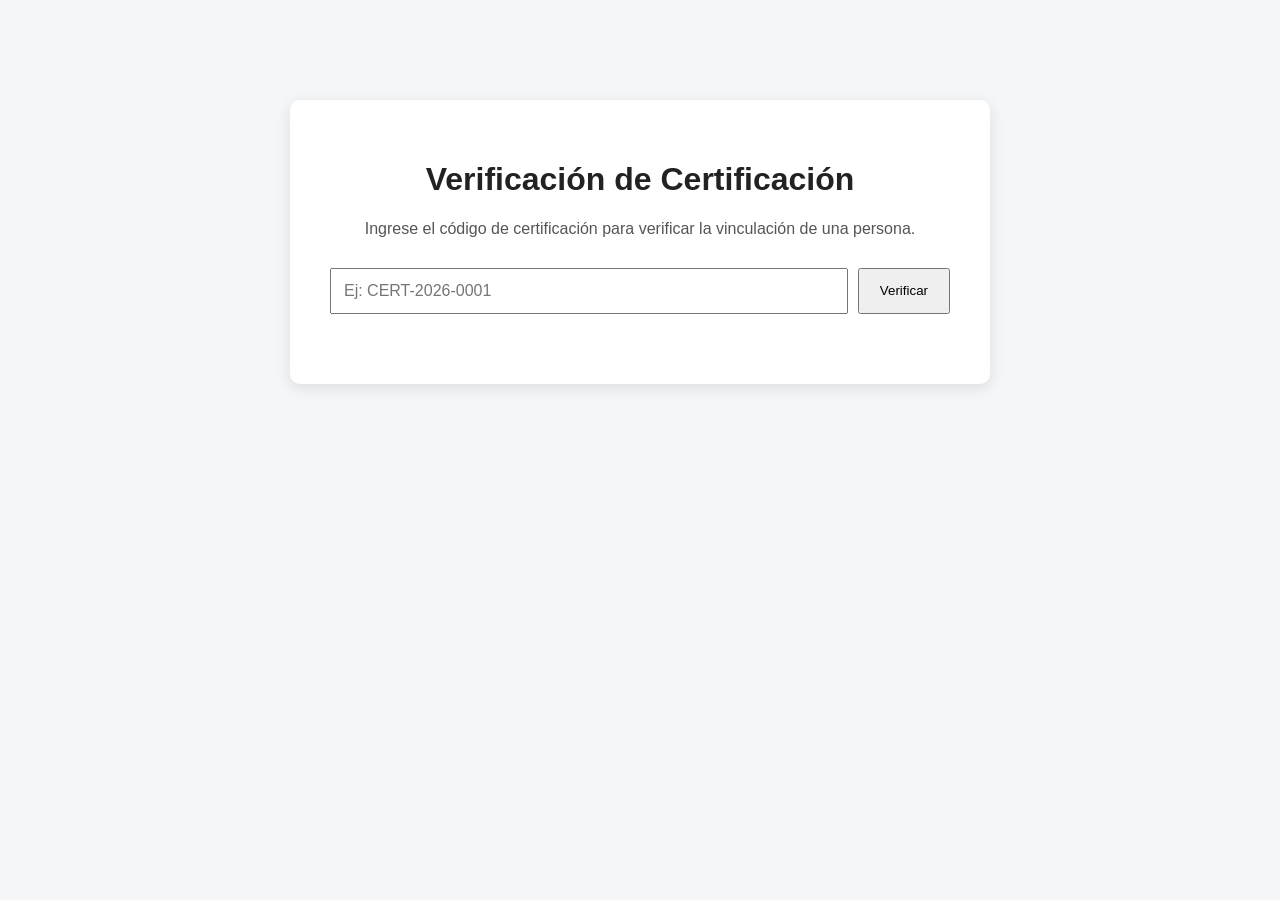
<file: web/verificacion.html>
<!DOCTYPE html>
<html lang="es">

<head>
    <meta charset="UTF-8">
    <meta name="viewport" content="width=device-width, initial-scale=1.0">

    <title>Plataforma de Certificación</title>

    <link rel="stylesheet" href="style.css">
</head>

<body>

    <main class="contenedor">

        <h1>Verificación de Certificación</h1>

        <p>
            Ingrese el código de certificación para verificar
            la vinculación de una persona.
        </p>

        <div class="buscador">

            <input
                type="text"
                id="codigo"
                placeholder="Ej: CERT-2026-0001"
            >

            <button id="btnVerificar">
                Verificar
            </button>

        </div>

        <div id="resultado" class="resultado"></div>

    </main>

    <script src="app.js"></script>

</body>

</html>
</file>
<file: web/style.css>
/* =====================================================
   ESTILOS GENERALES
===================================================== */

* {
    box-sizing: border-box;
}

body {
    margin: 0;

    font-family: Arial, sans-serif;

    background: #f4f6f8;

    color: #222;
}

h1 {
    text-align: center;
}

p {
    text-align: center;

    color: #555;
}

input {
    flex: 1;

    padding: 12px;

    font-size: 16px;
}

button {
    padding: 12px 20px;

    cursor: pointer;
}

.oculto {
    display: none !important;
}


/* =====================================================
   VERIFICACIÓN DE CERTIFICADOS
===================================================== */

.contenedor {
    max-width: 700px;

    margin: 100px auto;

    background: white;

    padding: 40px;

    border-radius: 10px;

    box-shadow:
        0 4px 15px rgba(0, 0, 0, 0.1);
}


.buscador {
    display: flex;

    gap: 10px;

    margin-top: 30px;
}


.resultado {
    margin-top: 30px;
}


.certificado {
    padding: 20px;

    border: 1px solid #ddd;

    border-radius: 8px;
}


.valido {
    font-weight: bold;
}


.activo {
    border-left: 5px solid green;
}


.inactivo {
    border-left: 5px solid orange;
}


.estado-activo {
    font-weight: bold;

    color: green;
}


.estado-inactivo {
    font-weight: bold;

    color: orange;
}


.mensaje {
    margin-top: 20px;

    padding: 20px;

    border-radius: 8px;

    text-align: center;
}


.error {
    text-align: center;

    font-weight: bold;

    border: 1px solid #d9534f;

    background: #fff5f5;

    color: #b52b27;
}


/* =====================================================
   HEADER PRINCIPAL
===================================================== */

.header-principal {
    display: flex;

    justify-content: space-between;

    align-items: center;

    padding: 20px 8%;

    background: #1f2327;

    color: white;
}


.logo img {
    height: 100px;

    width: auto;

    display: block;
}


/* =====================================================
   MENÚ PRINCIPAL
===================================================== */

.menu-principal {
    display: flex;

    align-items: center;

    gap: 25px;
}


/*
IMPORTANTE:
Solo afecta a los enlaces principales:
Nosotros y Noticias.
No afecta al menú desplegable.
*/

.menu-principal > a {
    color: white;

    text-decoration: none;

    font-size: 16px;

    transition: color 0.2s ease;
}


.menu-principal > a:hover {
    color: #f5b51b;
}


/* =====================================================
   ZONA DE AUTENTICACIÓN
===================================================== */

.zona-auth {
    position: relative;

    display: flex;

    align-items: center;
}


/* =====================================================
   USUARIO NO AUTENTICADO
===================================================== */

.menu-invitado {
    display: flex;

    align-items: center;

    gap: 25px;
}


.menu-invitado > a {
    color: white;

    text-decoration: none;

    font-size: 16px;
}


.menu-invitado > a:hover {
    color: #f5b51b;
}


/* Botón Registrarse */

.menu-invitado .boton-registro {
    background: #f5b51b;

    padding: 10px 18px;

    border-radius: 6px;

    color: #222 !important;

    transition:
        background 0.2s ease,
        transform 0.2s ease;
}


.menu-invitado .boton-registro:hover {
    background: #ffc53d;

    color: #222;

    transform: translateY(-1px);
}


/* =====================================================
   USUARIO AUTENTICADO
===================================================== */

.menu-usuario {
    position: relative;
}


/* Botón Samuel ▼ */

.boton-cuenta {
    display: flex;

    align-items: center;

    justify-content: center;

    gap: 9px;

    margin: 0;

    padding: 9px 14px;

    background: transparent;

    color: white;

    border:
        1px solid rgba(255, 255, 255, 0.18);

    border-radius: 8px;

    font-family: inherit;

    font-size: 16px;

    cursor: pointer;

    transition:
        background 0.2s ease,
        border-color 0.2s ease;
}


.boton-cuenta:hover {
    background:
        rgba(255, 255, 255, 0.08);

    border-color:
        rgba(255, 255, 255, 0.30);
}


/* Icono del usuario */

.icono-cuenta {
    width: 30px;

    height: 30px;

    display: flex;

    align-items: center;

    justify-content: center;

    background: #f5b51b;

    border-radius: 50%;

    font-size: 15px;
}


.flecha-cuenta {
    font-size: 11px;
}


/* =====================================================
   MENÚ DESPLEGABLE DE CUENTA
===================================================== */

.dropdown-cuenta {
    position: absolute;

    top: calc(100% + 12px);

    right: 0;

    width: 270px;

    padding: 8px;

    background: white;

    border: 1px solid #e5e5e5;

    border-radius: 10px;

    box-shadow:
        0 12px 30px rgba(0, 0, 0, 0.20);

    z-index: 1000;
}


.dropdown-cuenta a,
.dropdown-cuenta button {
    display: block;

    width: 100%;

    margin: 0;

    padding: 13px 15px;

    background: transparent;

    color: #222;

    border: none;

    border-radius: 6px;

    text-decoration: none;

    text-align: left;

    font-family: inherit;

    font-size: 14px;

    font-weight: normal;

    cursor: pointer;
}


.dropdown-cuenta a:hover,
.dropdown-cuenta button:hover {
    background: #f4f4f4;
}


/* Administrador */

.dropdown-cuenta #opcionAdmin {
    color: #bb8000;

    font-weight: bold;
}


/* Cerrar sesión */

.dropdown-cuenta #cerrarSesion {
    margin-top: 5px;

    border-top:
        1px solid #e5e5e5;

    border-radius: 0;

    color: #b52b27;
}


.dropdown-cuenta #cerrarSesion:hover {
    background: #fff1f1;
}


/* =====================================================
   HERO / PORTADA
===================================================== */

.hero {
    min-height: 520px;

    display: flex;

    align-items: center;

    justify-content: center;

    text-align: center;

    padding: 60px 20px;

    background: #f4f6f8;
}


.hero-contenido {
    max-width: 850px;
}


.hero h1 {
    font-size: 48px;

    margin-bottom: 20px;
}


.hero-texto {
    font-size: 19px;

    line-height: 1.7;
}


.etiqueta {
    font-weight: bold;
}


.hero-botones {
    margin-top: 35px;

    display: flex;

    justify-content: center;

    gap: 20px;
}


/* =====================================================
   BOTONES GENERALES
===================================================== */

.boton-principal {
    display: inline-block;

    background: #222;

    color: white;

    border: none;

    text-decoration: none;

    padding: 13px 25px;

    border-radius: 6px;

    cursor: pointer;
}


.boton-principal:hover {
    background: #333;
}


.boton-secundario {
    display: inline-block;

    background: white;

    color: #222;

    border: 1px solid #ccc;

    text-decoration: none;

    padding: 13px 25px;

    border-radius: 6px;
}


.boton-secundario:hover {
    background: #f7f7f7;
}


/* =====================================================
   SECCIÓN PRINCIPAL
===================================================== */

.seccion-inicio {
    padding: 70px 8%;
}


.seccion-inicio h2 {
    text-align: center;

    margin-bottom: 40px;
}


.tarjetas-inicio {
    display: grid;

    grid-template-columns:
        repeat(
            auto-fit,
            minmax(220px, 1fr)
        );

    gap: 25px;
}


.tarjeta {
    background: white;

    padding: 25px;

    border-radius: 10px;

    border: 1px solid #ddd;

    transition:
        transform 0.2s ease,
        box-shadow 0.2s ease;
}


.tarjeta:hover {
    transform: translateY(-3px);

    box-shadow:
        0 6px 18px rgba(0, 0, 0, 0.08);
}


.tarjeta a {
    font-weight: bold;

    color: #1f2327;
}


/* =====================================================
   FOOTER
===================================================== */

footer {
    background: #1f2327;

    color: white;

    text-align: center;

    padding: 30px;
}


footer p {
    color: white;

    margin: 0;
}


/* =====================================================
   PÁGINAS INTERNAS
===================================================== */

.pagina-contenido {
    max-width: 1100px;

    margin: auto;

    padding: 60px 25px;
}


.pagina-contenido section {
    margin-top: 50px;
}


/* =====================================================
   FORMULARIOS
===================================================== */

.contenedor-formulario {
    min-height: 100vh;

    display: flex;

    justify-content: center;

    align-items: center;

    background: #f4f6f8;

    padding: 40px 20px;
}


.formulario {
    width: 100%;

    max-width: 520px;

    background: white;

    padding: 40px;

    border-radius: 12px;

    box-shadow:
        0 5px 20px rgba(0, 0, 0, 0.1);
}


.formulario form {
    display: flex;

    flex-direction: column;
}


.formulario label {
    margin-top: 18px;

    margin-bottom: 7px;

    font-weight: bold;
}


.formulario input,
.formulario select {
    width: 100%;

    padding: 12px;

    border: 1px solid #aaa;

    border-radius: 5px;

    font-size: 16px;
}


.formulario button {
    margin-top: 25px;
}


.volver {
    text-decoration: none;

    color: #222;
}


.volver:hover {
    text-decoration: underline;
}


/* =====================================================
   REQUISITOS DE CONTRASEÑA
===================================================== */

.requisitos-password {
    margin-top: 15px;

    padding: 15px;

    background: #f6f6f6;

    border-radius: 6px;

    font-size: 14px;
}


.requisitos-password li {
    margin-bottom: 5px;
}


.requisito-valido {
    color: green;
}


/* =====================================================
   CONSENTIMIENTO
===================================================== */

.consentimiento {
    display: flex;

    align-items: flex-start;

    gap: 10px;

    line-height: 1.5;

    font-weight: normal !important;
}


.consentimiento input {
    flex: 0 0 auto;

    margin-top: 5px;
}


/* =====================================================
   MENSAJES DE REGISTRO / LOGIN
===================================================== */

.mensaje-registro {
    margin-top: 20px;

    font-weight: bold;

    text-align: center;
}


.mensaje-error {
    color: #b52b27;
}


.mensaje-exito {
    color: green;
}


/* =====================================================
   PUBLICACIONES
===================================================== */

.filtros-publicaciones {
    display: flex;

    flex-wrap: wrap;

    gap: 10px;

    margin: 35px 0;
}


.filtro {
    padding: 10px 18px;

    border: 1px solid #ccc;

    border-radius: 20px;

    background: white;

    cursor: pointer;
}


.activo-filtro {
    background: #1f2327;

    color: white;

    border-color: #1f2327;
}


.grid-publicaciones {
    display: grid;

    grid-template-columns:
        repeat(
            auto-fit,
            minmax(260px, 1fr)
        );

    gap: 25px;
}


.tarjeta-publicacion {
    background: white;

    padding: 25px;

    border: 1px solid #ddd;

    border-radius: 10px;

    box-shadow:
        0 3px 10px rgba(0, 0, 0, 0.05);
}


.tarjeta-publicacion h2 {
    margin-top: 12px;
}


.tipo-publicacion {
    display: inline-block;

    padding: 5px 10px;

    background: #f5b51b;

    border-radius: 15px;

    font-size: 13px;

    font-weight: bold;
}


.fecha-publicacion {
    color: #777;

    font-size: 14px;
}


/* =====================================================
   PANEL ADMINISTRATIVO
===================================================== */

.admin-contenedor {
    max-width: 1300px;

    margin: auto;

    padding: 60px 8%;
}


.admin-encabezado {
    margin-bottom: 40px;
}


.admin-grid {
    display: grid;

    grid-template-columns:
        minmax(320px, 450px)
        1fr;

    gap: 40px;

    align-items: start;
}


.admin-formulario,
.admin-listado {
    background: white;

    padding: 30px;

    border-radius: 12px;

    border: 1px solid #ddd;
}


.admin-formulario form {
    display: flex;

    flex-direction: column;
}


.admin-formulario label {
    margin-top: 18px;

    margin-bottom: 7px;

    font-weight: bold;
}


.admin-formulario input,
.admin-formulario select,
.admin-formulario textarea {
    width: 100%;

    padding: 12px;

    border: 1px solid #aaa;

    border-radius: 6px;

    font-family: inherit;

    font-size: 15px;
}


.admin-botones {
    display: flex;

    gap: 10px;

    margin-top: 20px;
}


.admin-publicacion {
    padding: 20px;

    margin-bottom: 20px;

    border: 1px solid #ddd;

    border-radius: 10px;
}


.acciones-admin {
    display: flex;

    gap: 10px;

    margin-top: 15px;
}


.btn-editar {
    background: #1f2327;

    color: white;

    border: none;

    padding: 8px 15px;

    border-radius: 5px;

    cursor: pointer;
}


.btn-eliminar {
    background: #b52b27;

    color: white;

    border: none;

    padding: 8px 15px;

    border-radius: 5px;

    cursor: pointer;
}


/* =====================================================
   IMÁGENES DE PUBLICACIONES
===================================================== */

.imagen-vista-previa {
    width: 100%;

    max-height: 250px;

    object-fit: cover;

    margin-top: 15px;

    border-radius: 8px;
}


.imagen-publicacion-admin {
    width: 100%;

    max-height: 250px;

    object-fit: cover;

    border-radius: 8px;

    margin-bottom: 15px;
}


.ayuda-imagen {
    margin-top: 6px;

    font-size: 13px;

    color: #777;
}


.texto-imagen-actual {
    margin-top: 15px;

    font-weight: bold;
}


/* =====================================================
   RESPONSIVE
===================================================== */

@media (max-width: 900px) {

    .admin-grid {
        grid-template-columns: 1fr;
    }

}


@media (max-width: 800px) {

    .header-principal {
        flex-direction: column;

        gap: 20px;
    }


    .logo img {
        height: 85px;
    }


    .menu-principal {
        flex-direction: column;

        gap: 18px;

        width: 100%;
    }


    .zona-auth {
        width: 100%;

        justify-content: center;
    }


    .menu-invitado {
        flex-direction: column;

        gap: 15px;
    }


    .menu-usuario {
        width: auto;
    }


    .dropdown-cuenta {
        right: 50%;

        transform:
            translateX(50%);

        width: 260px;
    }


    .hero {
        min-height: auto;

        padding:
            70px 20px;
    }


    .hero h1 {
        font-size: 36px;
    }


    .hero-botones {
        flex-direction: column;

        align-items: center;
    }


    .buscador {
        flex-direction: column;
    }

}

/* =====================================
   MENÚ DE CUENTA
===================================== */

#auth-area {
    display: flex;
    align-items: center;
    gap: 12px;
}


.btn-login,
.btn-registro {
    text-decoration: none;
    padding: 10px 16px;
    border-radius: 6px;
    font-size: 14px;
}


.btn-login {
    color: #333;
}


.btn-registro {
    background: #f5b51b;
    color: #222;
}


.menu-cuenta {
    position: relative;
}


.btn-cuenta {
    border: none;
    background: transparent;
    cursor: pointer;
    font-size: 15px;
    padding: 10px;
}


.flecha-cuenta {
    font-size: 10px;
    margin-left: 5px;
}


.menu-cuenta-dropdown {

    position: absolute;

    top: calc(100% + 8px);

    right: 0;

    min-width: 230px;

    background: white;

    border-radius: 8px;

    box-shadow:
        0 8px 25px
        rgba(0, 0, 0, 0.15);

    overflow: hidden;

    display: none;

    z-index: 1000;
}


.menu-cuenta-dropdown.mostrar {
    display: block;
}


.opcion-cuenta {

    width: 100%;

    display: block;

    border: none;

    background: white;

    padding: 13px 16px;

    text-align: left;

    cursor: pointer;

    font-size: 14px;

    color: #333;

    text-decoration: none;
}


.opcion-cuenta:hover {
    background: #f5f5f5;
}


.opcion-enlace {
    box-sizing: border-box;
}


.separador-cuenta {
    height: 1px;
    background: #ddd;
}


.cerrar-sesion {
    color: #c62828;
}

/* Corrección del color del nombre de usuario */
.btn-cuenta,
.btn-cuenta .nombre-cuenta,
.btn-cuenta .flecha-cuenta {
    color: white !important;
}

/* =====================================================
   MI CUENTA
===================================================== */

.cuenta-contenedor {
    width: 100%;

    max-width: 1000px;

    margin: 0 auto;

    padding: 60px 25px;
}


.cuenta-tarjeta {
    width: 100%;

    background: white;

    padding: 40px;

    border-radius: 16px;

    border: 1px solid #e2e2e2;

    box-shadow:
        0 6px 25px rgba(0, 0, 0, 0.08);
}


/* =====================================================
   CABECERA DEL PERFIL
===================================================== */

.perfil-cabecera {
    text-align: center;

    margin-bottom: 35px;
}


.perfil-cabecera h1 {
    margin-top: 0;

    margin-bottom: 25px;
}


.perfil-cabecera h2 {
    margin-top: 15px;

    margin-bottom: 5px;
}


/* =====================================================
   FOTO DE PERFIL
===================================================== */

.perfil-foto-contenedor {
    width: 115px;

    height: 115px;

    margin: 0 auto;

    position: relative;
}


.perfil-foto,
.perfil-foto-default {
    width: 115px;

    height: 115px;

    border-radius: 50%;
}


.perfil-foto {
    object-fit: cover;

    border:
        3px solid #f5b51b;
}


.perfil-foto-default {
    display: flex;

    align-items: center;

    justify-content: center;

    background: #f5b51b;

    color: #222;

    font-size: 48px;

    border:
        3px solid #e4a000;
}


/* =====================================================
   CORREO DEL USUARIO
===================================================== */

.correo-perfil {
    margin-top: 4px;

    color: #777;

    font-size: 15px;
}


/* =====================================================
   DATOS DEL PERFIL
===================================================== */

.datos-perfil {
    display: grid;

    grid-template-columns:
        repeat(
            2,
            minmax(0, 1fr)
        );

    gap: 16px;

    margin-top: 30px;
}


.dato-perfil {
    display: flex;

    flex-direction: column;

    gap: 7px;

    padding: 18px;

    background: #f8f9fa;

    border: 1px solid #e5e5e5;

    border-radius: 9px;
}


.dato-titulo {
    color: #666;

    font-size: 13px;

    font-weight: bold;

    text-transform: uppercase;

    letter-spacing: 0.4px;
}


.dato-perfil > span:last-child {
    color: #222;

    font-size: 16px;
}


/* =====================================================
   ESTADO DE ASOCIACIÓN
===================================================== */

.estado-afiliacion {
    width: fit-content;

    padding: 6px 11px;

    border-radius: 20px;

    font-size: 13px !important;

    font-weight: bold;
}


.afiliacion-activa {
    background: #e7f7eb;

    color: #187a35 !important;

    border:
        1px solid #b8e1c2;
}


.afiliacion-inactiva {
    background: #fff0f0;

    color: #b52b27 !important;

    border:
        1px solid #edc0be;
}


.afiliacion-pendiente {
    background: #fff7df;

    color: #996b00 !important;

    border:
        1px solid #f0dc9b;
}


/* =====================================================
   ACCIONES DEL PERFIL
===================================================== */

.acciones-perfil {
    display: flex;

    justify-content: center;

    margin-top: 30px;
}


/* =====================================================
   CERTIFICACIÓN DE AFILIACIÓN
===================================================== */

.seccion-certificacion {
    display: flex;

    align-items: flex-start;

    gap: 20px;

    margin-top: 40px;

    padding: 28px;

    background: #fffdf7;

    border:
        1px solid #f1d98a;

    border-left:
        5px solid #f5b51b;

    border-radius: 12px;
}


.certificacion-icono {
    width: 48px;

    height: 48px;

    flex: 0 0 48px;

    display: flex;

    align-items: center;

    justify-content: center;

    background: #f5b51b;

    color: #222;

    border-radius: 50%;

    font-size: 25px;

    font-weight: bold;
}


.certificacion-contenido {
    flex: 1;
}


.certificacion-contenido h3 {
    margin-top: 0;

    margin-bottom: 10px;

    font-size: 21px;
}


.certificacion-contenido p {
    margin:
        0 0
        15px 0;

    text-align: left;

    line-height: 1.6;
}


.texto-seguridad-certificacion {
    padding: 12px 15px;

    background: rgba(245, 181, 27, 0.10);

    border-radius: 7px;

    font-size: 14px;
}


/* =====================================================
   RESPONSIVE - MI CUENTA
===================================================== */

@media (max-width: 700px) {

    .cuenta-contenedor {
        padding:
            35px 15px;
    }


    .cuenta-tarjeta {
        padding:
            30px 20px;
    }


    .datos-perfil {
        grid-template-columns:
            1fr;
    }


    .seccion-certificacion {
        flex-direction: column;

        align-items: center;

        text-align: center;
    }


    .certificacion-contenido p {
        text-align: center;
    }

}

/* =====================================================
   CONFIGURACIÓN DE CUENTA
===================================================== */

.configuracion-contenedor {
    width: 100%;

    max-width: 850px;

    margin: 0 auto;

    padding: 60px 25px;
}


.configuracion-tarjeta {
    background: white;

    padding: 40px;

    border: 1px solid #e2e2e2;

    border-radius: 16px;

    box-shadow:
        0 6px 25px rgba(0, 0, 0, 0.08);
}


.configuracion-tarjeta h1 {
    margin-top: 0;
}


.configuracion-descripcion {
    margin-bottom: 35px;
}


/* CAMPOS */

.campo-configuracion {
    display: flex;

    flex-direction: column;

    gap: 7px;

    margin-bottom: 22px;
}


.campo-configuracion label {
    font-weight: bold;

    color: #333;
}


.campo-configuracion input,
.campo-configuracion select {
    width: 100%;

    padding: 12px;

    border: 1px solid #aaa;

    border-radius: 6px;

    font-family: inherit;

    font-size: 16px;
}


.campo-configuracion input:disabled {
    background: #eeeeee;

    color: #777;

    cursor: not-allowed;
}


.campo-configuracion small {
    color: #777;

    line-height: 1.4;
}


/* =====================================================
   PROGRAMAS
===================================================== */

.lista-programas-configuracion {
    display: flex;

    flex-direction: column;

    gap: 9px;

    margin-top: 8px;

    margin-bottom: 15px;
}


.programa-configuracion {
    display: flex;

    align-items: center;

    justify-content: space-between;

    gap: 15px;

    padding: 11px 14px;

    background: #f8f9fa;

    border: 1px solid #ddd;

    border-radius: 7px;
}


.programa-configuracion-vacio {
    color: #777;
}


.btn-quitar-programa {
    width: 32px;

    height: 32px;

    display: flex;

    align-items: center;

    justify-content: center;

    padding: 0;

    background: #fff0f0;

    color: #b52b27;

    border: 1px solid #edc0be;

    border-radius: 50%;

    font-size: 20px;

    cursor: pointer;
}


.btn-quitar-programa:hover {
    background: #ffdede;
}


/* AGREGAR PROGRAMA */

.agregar-programa {
    display: flex;

    gap: 10px;

    margin-top: 10px;

    margin-bottom: 8px;
}


.agregar-programa input {
    flex: 1;
}


.agregar-programa button {
    background: #f5b51b;

    color: #222;

    border: none;

    border-radius: 6px;

    font-weight: bold;

    cursor: pointer;
}


.agregar-programa button:hover {
    background: #ffc53d;
}


/* =====================================================
   ACCIONES
===================================================== */

.acciones-configuracion {
    display: flex;

    justify-content: center;

    gap: 15px;

    margin-top: 35px;
}


/* =====================================================
   RESPONSIVE
===================================================== */

@media (max-width: 700px) {

    .configuracion-contenedor {
        padding: 35px 15px;
    }


    .configuracion-tarjeta {
        padding: 30px 20px;
    }


    .agregar-programa {
        flex-direction: column;
    }


    .acciones-configuracion {
        flex-direction: column;
    }

}

/* =====================================================
   PROGRAMAS DE EGRESO - MI CUENTA
===================================================== */

.programas-egreso-contenedor {
    width: 100%;
}


/* =====================================================
   UN SOLO PROGRAMA
===================================================== */

.programa-unico {
    display: block;

    color: #222;

    font-size: 16px;

    line-height: 1.5;
}


/* =====================================================
   VARIOS PROGRAMAS - DESPLEGABLE
===================================================== */

.programas-desplegable {
    width: 100%;
}


.programas-resumen {
    width: fit-content;

    padding: 9px 14px;

    background: #fff7df;

    color: #664800;

    border: 1px solid #f0dc9b;

    border-radius: 7px;

    cursor: pointer;

    font-size: 15px;

    font-weight: bold;

    user-select: none;

    transition:
        background 0.2s ease,
        border-color 0.2s ease;
}


.programas-resumen:hover {
    background: #ffefbd;

    border-color: #e3c968;
}


/* =====================================================
   LISTA DESPLEGADA
===================================================== */

.programas-lista {
    margin:
        14px 0
        0 0;

    padding:
        12px 15px
        8px 35px;

    background: white;

    border: 1px solid #e5e5e5;

    border-radius: 8px;
}


.programas-lista li {
    margin-bottom: 9px;

    color: #333;

    font-size: 15px;

    line-height: 1.4;
}


.programas-lista li:last-child {
    margin-bottom: 0;
}


/* =====================================================
   SIN PROGRAMAS
===================================================== */

.programa-vacio {
    color: #777;

    font-size: 15px;
}

/* =====================================================
   ADMINISTRACIÓN DE USUARIOS
===================================================== */

.admin-usuarios-contenedor {
    width: 100%;
    max-width: 1150px;
    margin: 0 auto;
    padding: 60px 25px;
}


.admin-usuarios-cabecera {
    margin-bottom: 35px;
}


.admin-usuarios-cabecera p {
    max-width: 700px;
    margin: 10px auto 0;
}


/* =====================================================
   BUSCADOR DE USUARIOS
===================================================== */

.admin-usuarios-buscador {
    margin-bottom: 30px;
}


.admin-usuarios-buscador input {
    width: 100%;
    padding: 14px 16px;
    background: white;
    border: 1px solid #ccc;
    border-radius: 8px;
    font-size: 16px;
}


/* =====================================================
   LISTADO
===================================================== */

.lista-usuarios-admin {
    display: flex;
    flex-direction: column;
    gap: 18px;
}


.usuario-admin-tarjeta {
    display: flex;
    justify-content: space-between;
    gap: 25px;
    padding: 24px;
    background: white;
    border: 1px solid #ddd;
    border-radius: 12px;
    box-shadow:
        0 3px 12px rgba(0, 0, 0, 0.05);
}


.usuario-admin-info {
    flex: 1;
}


.usuario-admin-principal h2 {
    margin:
        0 0
        5px 0;
}


.usuario-admin-correo {
    margin: 0;
    text-align: left;
    color: #777;
}


.usuario-admin-datos {
    display: grid;
    grid-template-columns:
        repeat(
            4,
            minmax(130px, 1fr)
        );
    gap: 15px;
    margin-top: 22px;
}


.usuario-admin-datos > div {
    display: flex;
    flex-direction: column;
    gap: 7px;
}


.usuario-admin-etiqueta {
    color: #666;
    font-size: 12px;
    font-weight: bold;
    text-transform: uppercase;
}


.usuario-admin-acciones {
    display: flex;
    align-items: center;
}


.usuario-admin-bloque-programas {
    margin-top: 20px;
}


.usuario-admin-programas {
    margin:
        8px 0
        0 0;
    padding-left: 20px;
}


.usuario-admin-programas li {
    margin-bottom: 5px;
}


.usuario-admin-vacio {
    padding: 35px;
    text-align: center;
    background: white;
    border: 1px solid #ddd;
    border-radius: 10px;
    color: #777;
}


/* =====================================================
   MODAL ADMINISTRATIVO
===================================================== */

.modal-admin-usuario {
    position: fixed;
    inset: 0;

    display: flex;
    justify-content: center;
    align-items: center;

    padding: 25px;

    background:
        rgba(0, 0, 0, 0.55);

    z-index: 5000;
}


.modal-admin-contenido {
    width: 100%;
    max-width: 600px;
    max-height: 90vh;

    overflow-y: auto;

    padding: 30px;

    background: white;

    border-radius: 14px;

    box-shadow:
        0 15px 45px
        rgba(0, 0, 0, 0.25);
}


.modal-admin-encabezado {
    display: flex;
    justify-content: space-between;
    align-items: center;

    margin-bottom: 20px;
}


.modal-admin-encabezado h2 {
    margin: 0;
}


.btn-cerrar-modal {
    width: 38px;
    height: 38px;

    display: flex;
    justify-content: center;
    align-items: center;

    padding: 0;

    background: transparent;

    border: none;

    font-size: 28px;

    cursor: pointer;
}


.resumen-usuario-modal {
    display: flex;
    flex-direction: column;
    gap: 5px;

    margin-bottom: 25px;

    padding: 15px;

    background: #f7f7f7;

    border-radius: 8px;
}


.resumen-usuario-modal span {
    color: #777;
}


/* =====================================================
   RESPONSIVE ADMIN USUARIOS
===================================================== */

@media (max-width: 850px) {

    .usuario-admin-tarjeta {
        flex-direction: column;
    }


    .usuario-admin-datos {
        grid-template-columns:
            repeat(
                2,
                1fr
            );
    }


    .usuario-admin-acciones {
        justify-content: flex-start;
    }

}


@media (max-width: 550px) {

    .usuario-admin-datos {
        grid-template-columns:
            1fr;
    }


    .modal-admin-contenido {
        padding: 22px;
    }

}
</file>
